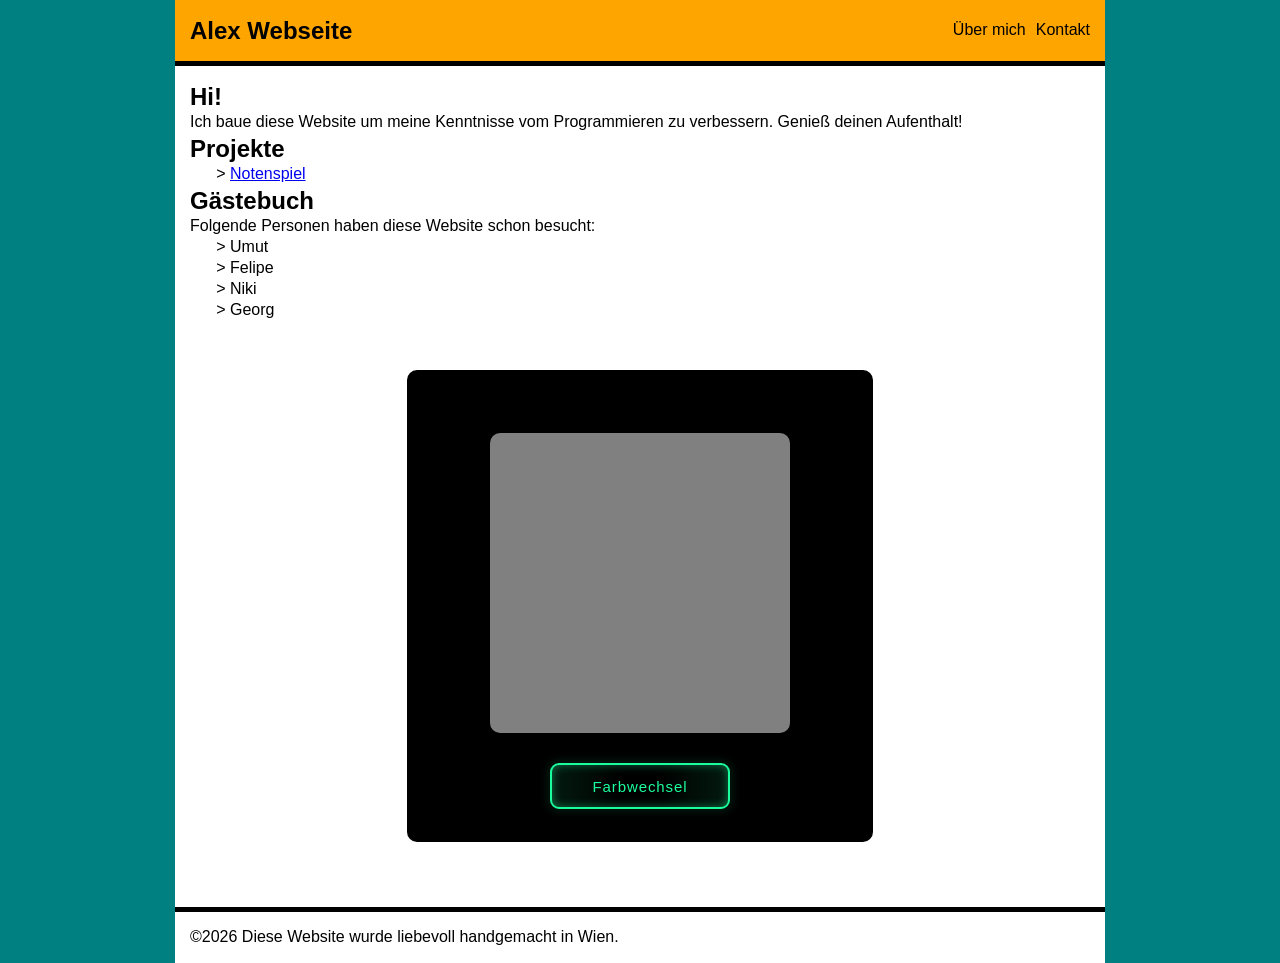
<file: index.html>
<!DOCTYPE html>
<html lang="de">
    <head>
        <meta charset="utf-8">
        <title>Alex Webseite</title>
        <link rel="stylesheet" href="./styles.css">
        <script src="logic.js"></script>
    </head>
    <body>
        <header>
            <nav>
                <h1><a href="./index.html">Alex Webseite</a></h1>
                <ul>
                    <li><a href="./about.html">Über mich</a></li>
                    <li><a href="./contact.html">Kontakt</a></li>
                </ul>
            </nav>
        </header>
        <main>
            <section>
                    <h2>Hi!</h2>
                    <p>Ich baue diese Website um meine Kenntnisse vom Programmieren zu verbessern. Genieß deinen Aufenthalt!</p>
            </section>
            <section>
                <h2>Projekte</h2>
                <ul>
                    <li><a href="./notenspiel.html">Notenspiel</a></li>
                </ul>
            </section>
            <section>
                <h2>Gästebuch</h2>
                <p>Folgende Personen haben diese Website schon besucht:</p>
                <ul>
                    <li>Umut</li>
                    <li>Felipe</li>
                    <li>Niki</li>
                    <li>Georg</li>
                </ul>
            </section>
            <section id="colorChangeSection">
                <div id="chameleon"></div>
                <button id="colorChanger" type="button" onclick="colorChange()">Farbwechsel</button>
            </section>
        </main>
        <footer>©2026 Diese Website wurde liebevoll handgemacht in Wien.</footer>
    </body>
</html>
</file>
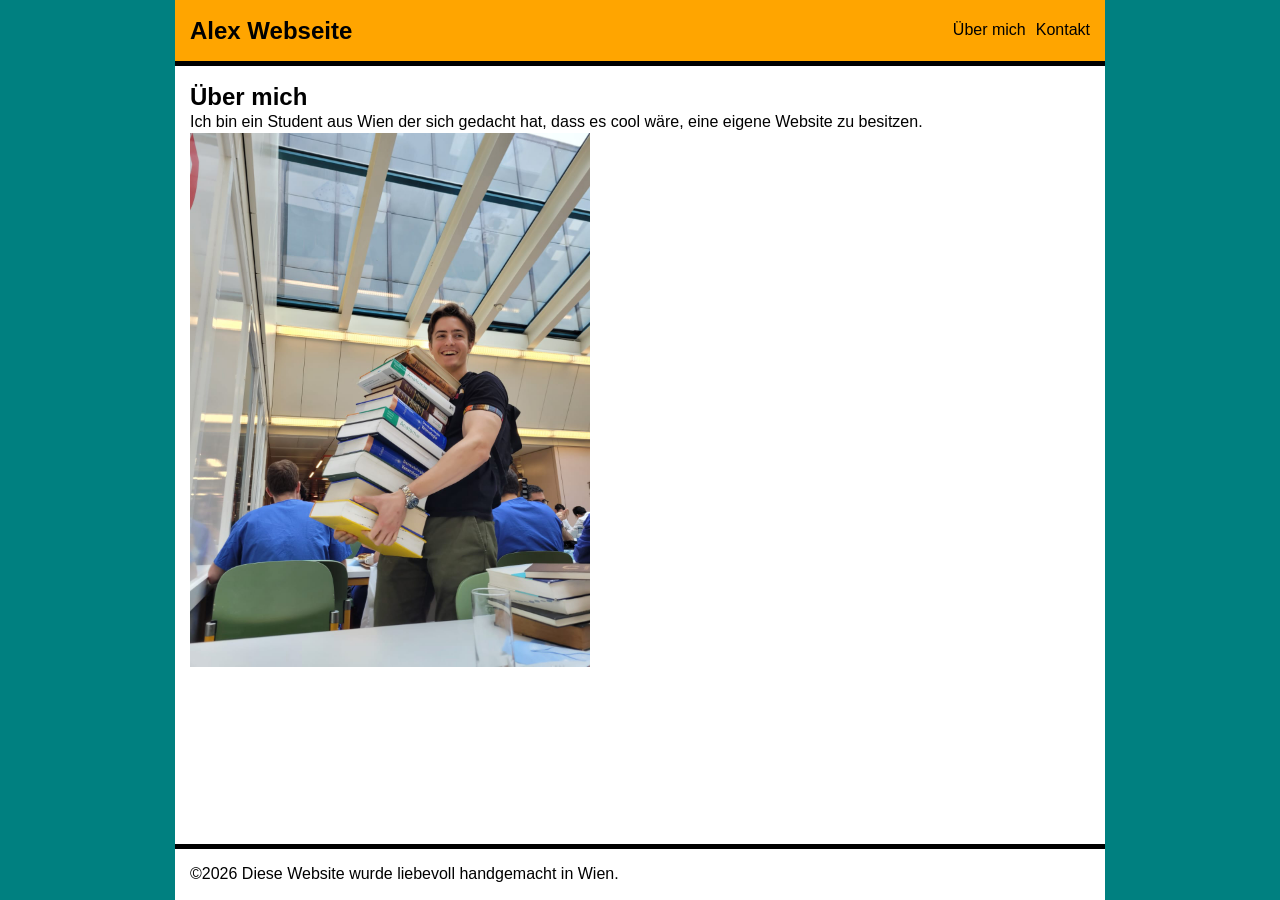
<file: about.html>
<!DOCTYPE html>
<html lang="de">
    <head>
        <meta charset="utf-8">
        <title>Über mich</title>
        <link rel="stylesheet" href="./styles.css">
    </head>
    <body>
        <header>
            <nav>
                <h1><a href="./index.html">Alex Webseite</a></h1>
                <ul>
                    <li><a href="./about.html">Über mich</a></li>
                    <li><a href="./contact.html">Kontakt</a></li>
                </ul>
            </nav>
        </header>
        <main>
            <h2>Über mich</h2>
            <p>Ich bin ein Student aus Wien der sich gedacht hat, dass es cool wäre, eine eigene Website zu besitzen.</p>
            <img id="portrait" src="./img/portrait.jpg" alt="Ein Bild von mir während ich einen Stapel Bücher trage">
        </main>
        <footer>©2026 Diese Website wurde liebevoll handgemacht in Wien.</footer>
    </body>
</html>
</file>
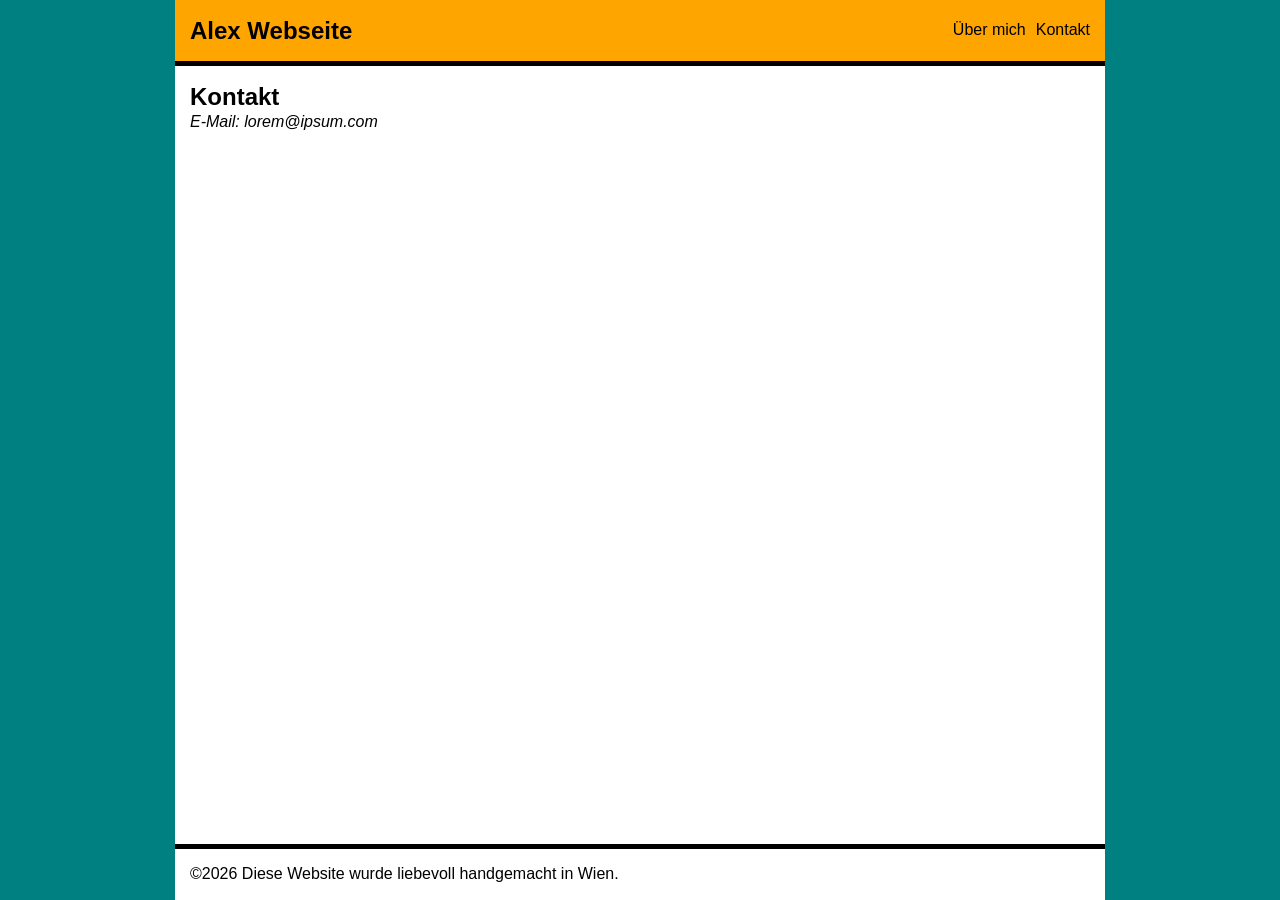
<file: contact.html>
<!DOCTYPE html>
<html lang="de">
    <head>
        <meta charset="utf-8">
        <title>Kontakt</title>
        <link rel="stylesheet" href="./styles.css">
    </head>
    <body>
        <header>
            <nav>
                <h1><a href="./index.html">Alex Webseite</a></h1>
                <ul>
                    <li><a href="./about.html">Über mich</a></li>
                    <li><a href="./contact.html">Kontakt</a></li>
                </ul>
            </nav>
        </header>
        <main>
            <h2>Kontakt</h2>
            <address>
                E-Mail: lorem@ipsum.com
            </address>
        </main>
        <footer>©2026 Diese Website wurde liebevoll handgemacht in Wien.</footer>
    </body>
</html>
</file>
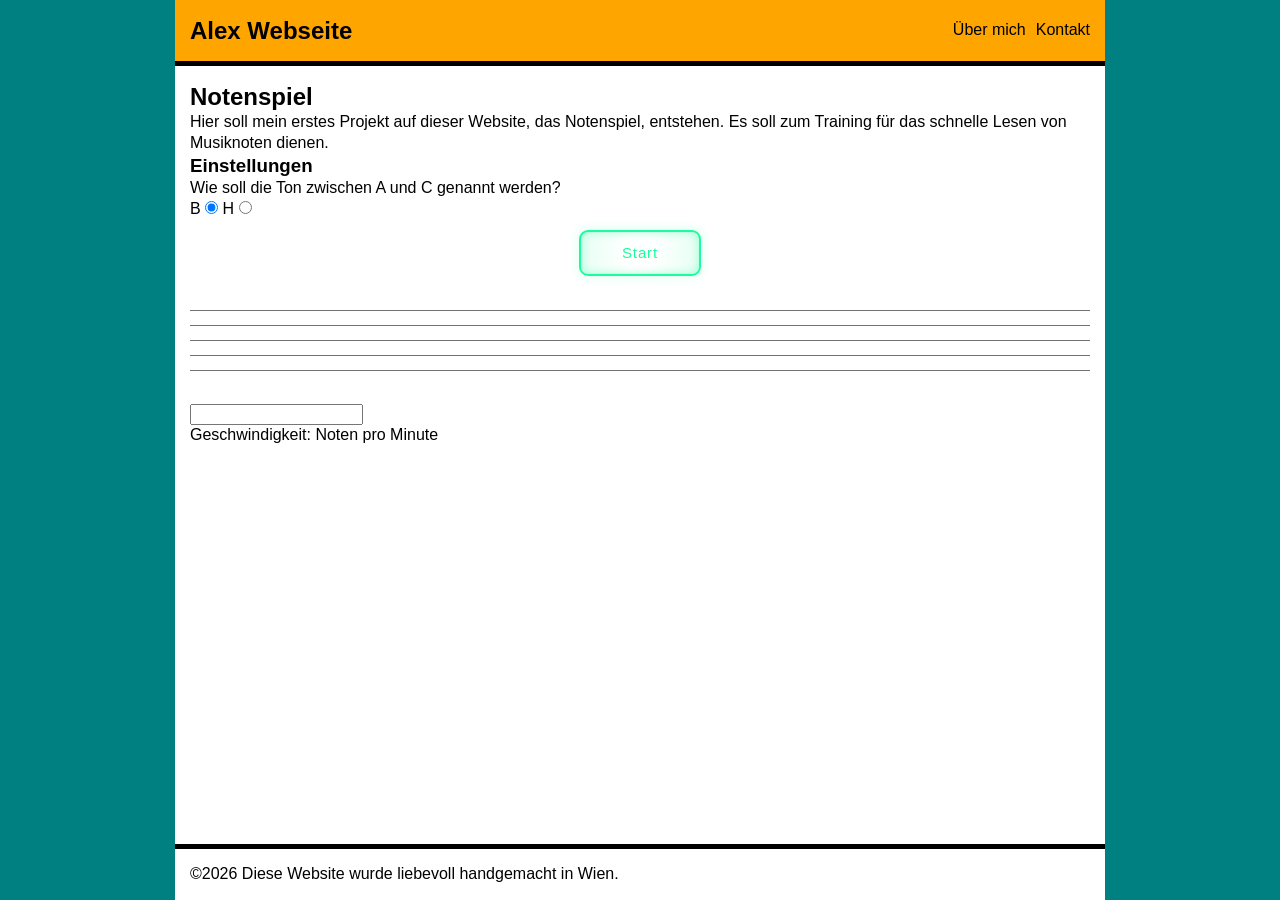
<file: notenspiel.html>
<!DOCTYPE html>
<html lang="de">
    <head>
        <meta charset="utf-8">
        <title>Notenspiel</title>
        <link rel="stylesheet" href="./styles.css">
        <script src="logic.js" defer></script>
    </head>
    <body>
        <header>
            <nav>
                <h1><a href="./index.html">Alex Webseite</a></h1>
                <ul>
                    <li><a href="./about.html">Über mich</a></li>
                    <li><a href="./contact.html">Kontakt</a></li>
                </ul>
            </nav>
        </header>
        <main>
            <section>
                <h2>Notenspiel</h2>
                <p>Hier soll mein erstes Projekt auf dieser Website, das Notenspiel, entstehen. Es soll zum Training für das schnelle Lesen von Musiknoten dienen.</p>
            </section>
            <section id="einstellungen">
                <h3>Einstellungen</h3>
                <p>Wie soll die Ton zwischen A und C genannt werden?</p>
                <label for="optionB">B</label>
                <input type="radio" id="optionB" name="noteNameOption" checked>
                <label for="optionH">H</label>
                <input type="radio" id="optionH" name="noteNameOption">
            </section>
            <section>
                <button id="startButton" type="button" onclick="startGame()">Start</button>
                <div id="timer"></div>
                <div id="notenspiel"></div>
                <input id="noteInput" autocorrect="off" type="text">
                <div>Geschwindigkeit: <span id="speedometer"></span> Noten pro Minute</div>
            </section>
        </main>
        <footer>©2026 Diese Website wurde liebevoll handgemacht in Wien.</footer>
    </body>
</html>
</file>
<file: styles.css>
* {
    margin: 0;
    padding: 0;
    line-height: 1.3;
}

body {
    font-family: arial;
    background-color: teal;
    height: 100vh;
    display: flex;
    flex-direction: column;
    justify-content: space-between;
}

header, main, footer {
    background-color: white;
    padding: 15px;
    margin: 0 auto;
    width: 900px;
}

header {
    background-color: orange;
    border-bottom: 5px solid black;
}

nav {
    display: flex;
    justify-content: space-between;
    align-items: center;
}

nav a {
    text-decoration: none;
    color: black;
}

nav ul {
    list-style: none;
    display: flex;
    gap: 10px;
}

nav li {
    margin: 0;
    padding: 0;
}

main {
    flex-grow: 2;
}

ul {
    padding-left: 40px;
    list-style: "> " outside;
}

footer {
    border-top: 5px solid black;
}

#portrait {
    width: 400px;
}

button {
    display: block;
    margin: 10px auto 0;
}
/* From Uiverse.io by adamgiebl */
button {
  --green: #1BFD9C;
  font-size: 15px;
  padding: 0.7em 2.7em;
  letter-spacing: 0.06em;
  position: relative;
  font-family: inherit;
  border-radius: 0.6em;
  overflow: hidden;
  transition: all 0.3s;
  line-height: 1.4em;
  border: 2px solid var(--green);
  background: linear-gradient(to right, rgba(27, 253, 156, 0.1) 1%, transparent 40%,transparent 60% , rgba(27, 253, 156, 0.1) 100%);
  color: var(--green);
  box-shadow: inset 0 0 10px rgba(27, 253, 156, 0.4), 0 0 9px 3px rgba(27, 253, 156, 0.1);
}

button:hover {
  color: #82ffc9;
  box-shadow: inset 0 0 10px rgba(27, 253, 156, 0.6), 0 0 9px 3px rgba(27, 253, 156, 0.2);
}

button:before {
  content: "";
  position: absolute;
  left: -4em;
  width: 4em;
  height: 100%;
  top: 0;
  transition: transform .4s ease-in-out;
  background: linear-gradient(to right, transparent 1%, rgba(27, 253, 156, 0.1) 40%,rgba(27, 253, 156, 0.1) 60% , transparent 100%);
}

button:hover:before {
  transform: translateX(15em);
}

#chameleon {
    margin: 30px auto;
    background-color: grey;
    width: 300px;
    height: 300px;
    border-radius: 10px;
}

#colorChangeSection {
    margin: 50px auto;
    padding: 30px;
    width: 400px;
    border: 3px solid black;
    background-color: black;
    border-radius: 10px;
}

#notenspiel {
    position: relative;
    height: 88px;
    background: repeating-linear-gradient(
        white,
        white 14px,
        black 14.9px,
        black 15px
    );
    margin-top: 20px;
    margin-bottom: 20px;
    padding-left: 65px;
}

.note {
    display: inline-block;
    height: 15px;
    width: 20px;
    margin: 0 15px;
    background-color: black;
    border-radius: 15px;
    position: relative;
}

.ledger_line_above:before {
    position: relative;
    top: -15px;
    left: -5px;
    display: inline-block;
    width: 150%;
    height: 1px;
    content: "";
    background-color: inherit;
}

.ledger_line_center:before {
    position: relative;
    top: -7.5px;
    left: -5px;
    display: inline-block;
    width: 150%;
    height: 1px;
    content: "";
    background-color: inherit;
}

.ledger_line_below:after {
    position: relative;
    left: -5px;
    display: inline-block;
    width: 150%;
    height: 1px;
    content: "";
    background-color: inherit;
}

.correct {
    background-color: green;
}

.incorrect {
    background-color: red;
}

#timer {
    font-size: 43px;
    justify-self: center;
}

#violin_clef {
    position: absolute;
    left: 0;
    top: -6px;
    height: 105px;
}

#bass_clef {
    position: absolute;
    left: 5px;
    top: 15px;
    height: 45px;
}
</file>
